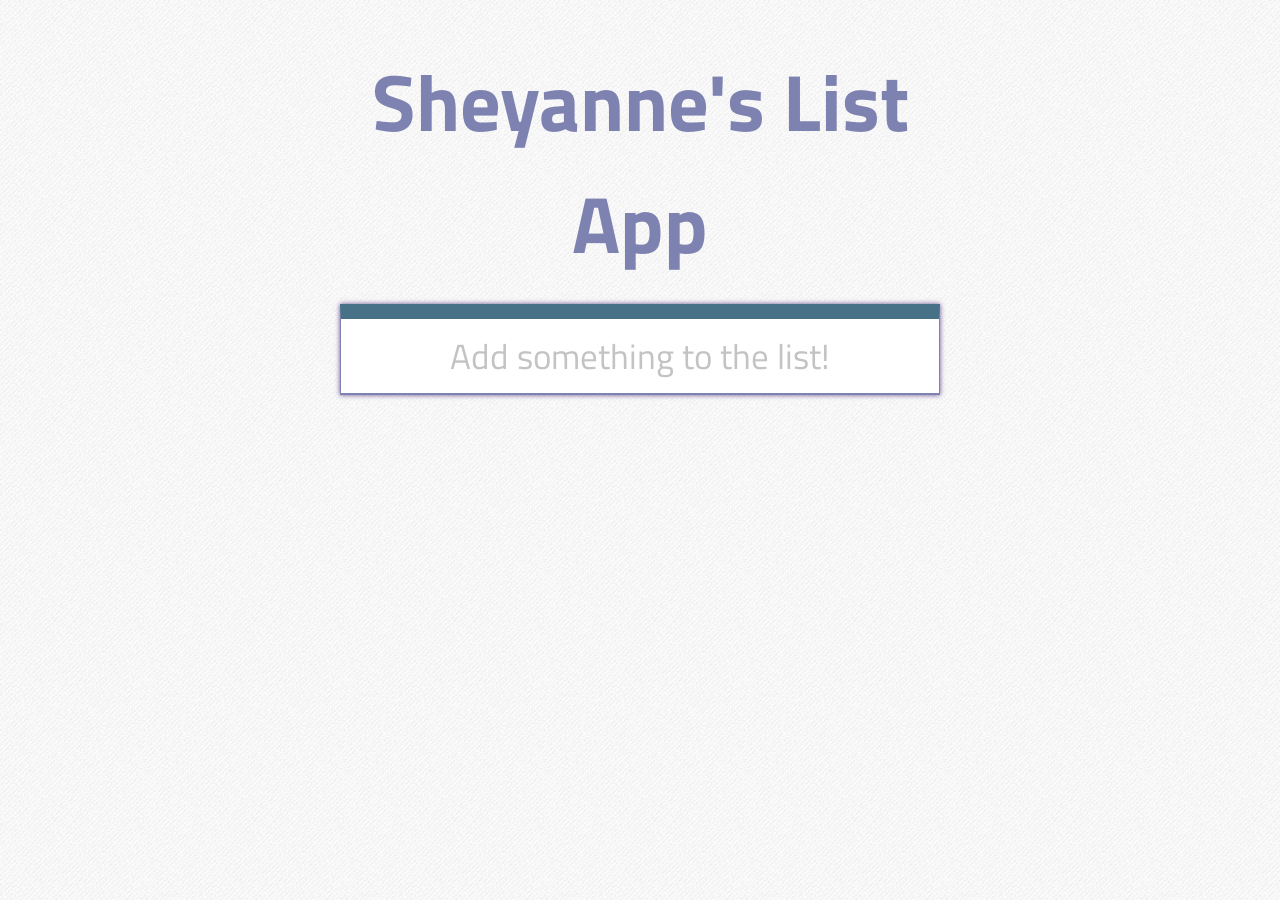
<file: index.html>
<head>
  <link rel="stylesheet" type="text/css" href="styles.css">
  <link href='https://fonts.googleapis.com/css?family=Titillium+Web:600' rel='stylesheet' type='text/css'>
  <script src="https://code.jquery.com/jquery-2.1.3.js"></script>
</head>

<body>
  <div id="container">
    <h1>Sheyanne's List App</h1>
    <div id="app">
      <form id='add-form'>
        <input id="create" name="itemDescription" type="text" placeholder="Add something to the list!">
      </form>
      <ul id='list'>
      </ul>
    </div>
  </div>

  <div id='templates'>
    <li class='item' data-id="some id">
      <span class='complete-button'>&#10004;</span>
      <div class="description" contenteditable="true">A stick of butter</div>
      <span class="delete-button">&#10008;</span>
    </li>
  </div>

  <script src="app.js"></script>
</body>
</file>
<file: styles.css>
body {
  background: url('debut_light.png')
}

#container {
  width: 600px;
  font-family: 'Titillium Web', 'Arial', sans-serif;
  font-size: 40px;
  text-align: center;
  margin: 40px auto;
}

h1 {
  margin: 20px;
	color: #7d82b0;
}

#app {
  box-shadow: 0 0 5px #684F91;
  font-size: 35px;
  color: #080D3B;
  background-color: white;
}

form {
  margin: 0;
  padding: 0;
}

#create {
  width: 100%;
  font-family: inherit;
  font-size: inherit;
  padding: 10px 30px;
  border-left:    1px  solid #7d82b0;
  border-right:   1px  solid #7d82b0;
  border-bottom:  2px  solid #7d82b0;
  border-top:     15px solid #477187;
  text-align: center;
}


#create::-webkit-input-placeholder {
  color: #C3C3C4;
  text-align: center;
}

#create::-moz-placeholder {  /* Firefox 19+ */
   color: #C3C3C4;
   text-align: center;
}

#create:focus::-webkit-input-placeholder {
  color: transparent;
  text-align: center;
}

#create:focus::-moz-placeholder {  /* Firefox 19+ */
   color: transparent;
   text-align: center;
}

#list {
  list-style-type: none;
  margin: 0;
  padding: 0;
  box-sizing: border-box;
}

.item {
  position: relative;
  box-sizing: border-box;
  padding: 10px;
  list-style-type: none;
  width: 100%;
  border-left:    1px  solid #7d82b0;
  border-right:   1px  solid #7d82b0;
  border-bottom:  2px  solid #7d82b0;
  border-top:     0px  solid #7d82b0;

}

.item .complete-button {
  position: absolute;
  left: 20px;
  top: 10px;
  cursor: pointer;
}

.item .value {
  margin: 0 50px;
  padding: 0 15px;
}

.item .delete-button {
  position: absolute;
  right: 20px;
  top: 10px;
  cursor: pointer;
}

.item.completed {
  color: #C3C3C4;
}

#templates {
  display: none
}
</file>
